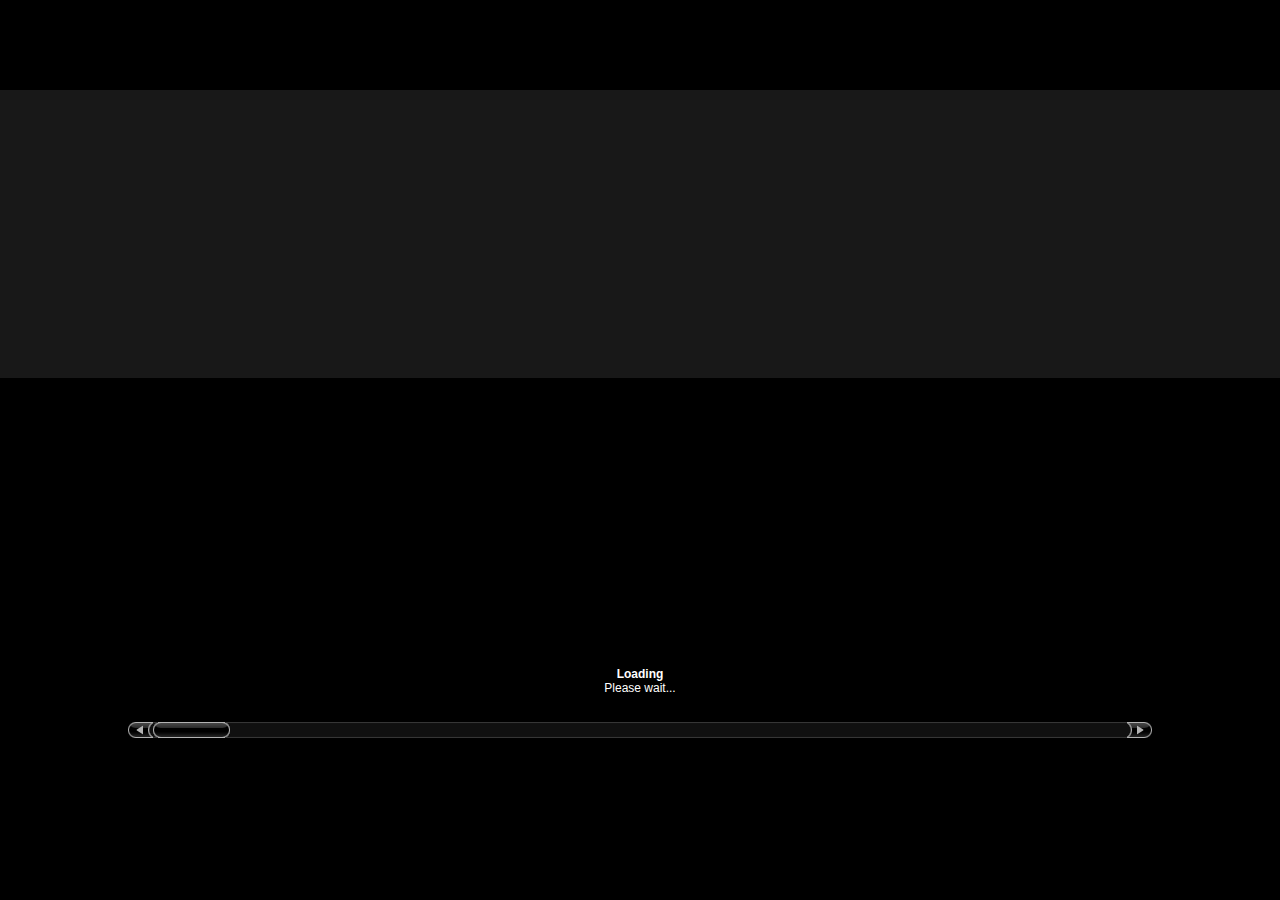
<file: imgsee.html>
<!DOCTYPE html>
<html>
	<head>
		<meta charset="utf-8" />

		<title>景函画程</title>
		<meta http-equiv="imagetoolbar" content="no" />
		<script src="js/vue.min.js" type="text/javascript" charset="utf-8"></script>
		<style type="text/css">
			html {
				overflow: hidden;
			}

			body {
				margin: 0px;
				padding: 0px;
				background: #000;
				width: 100%;
				height: 100%;
			}

			#imageFlow {
				position: absolute;
				width: 100%;
				height: 80%;
				left: 0%;
				top: 10%;
				background: #000;
			}

			#imageFlow .diapo {
				position: absolute;
				left: -2000px;
				cursor: pointer;
				-ms-interpolation-mode: nearest-neighbor;
			}

			#imageFlow .link {
				border: dotted #fff 1px;
				margin-left: -1px;
				margin-bottom: -1px;
			}

			#imageFlow .bank {
				visibility: hidden;
			}

			#imageFlow .top {
				position: absolute;
				width: 100%;
				height: 40%;
				background: #181818;
			}

			#imageFlow .text {
				position: absolute;
				left: 0px;
				width: 100%;
				bottom: 16%;
				text-align: center;
				color: #FFF;
				font-family: sans-serif;
				z-index: 1000;
			}

			#imageFlow .title {
				font-size: 12px;
				font-weight: bold;
			}

			#imageFlow .legend {
				font-size: 12px;
			}

			#imageFlow .scrollbar {
				position: absolute;
				left: 10%;
				bottom: 10%;
				width: 80%;
				height: 16px;
				z-index: 1000;
			}

			#imageFlow .track {
				position: absolute;
				left: 1%;
				width: 98%;
				height: 16px;
				filter: alpha(opacity=30);
				opacity: 0.3;
			}

			#imageFlow .arrow-left {
				position: absolute;
			}

			#imageFlow .arrow-right {
				position: absolute;
				right: 0px;
			}

			#imageFlow .bar {
				position: absolute;
				height: 16px;
				left: 25px;
			}
		</style>

		<script type="text/javascript">



		</script>
	</head>

	<body>
		<div id="imageFlow">
			<div class="top"></div>
			<div class="bank">
				<a v-for="(item,index) in picList" :key="index" :rel="item.path" title="" target="_blank" :href="item.path">{{item.title}}</a>
			</div>

			<div class="text">
				<div class="title">Loading</div>
				<div class="legend">Please wait...</div>
			</div>
			<div class="scrollbar">
				<img class="track" src="images/sb.gif" alt="" />
				<img class="arrow-left" src="images/sl.gif" alt="" />
				<img class="arrow-right" src="images/sr.gif" alt="" />
				<img class="bar" src="images/sc.gif" alt="" />
			</div>
		</div>
		<script>
			new Vue({
				el: '#imageFlow',
				data: {
					w1: [
						
						{
							path: 'images/w1-c3-002.jpg',
							title: '光大银行'
						},
						{
							path: 'images/w1-c1-001.jpg',
							title: '融创管家App'
						},
						{
							path: 'images/w1-c1-002.jpg',
							title: '融创管家App'
						},
						{
							path: 'images/w1-c1-003.jpg',
							title: '融创归心App'
						},
						{
							path: 'images/w1-c1-004.jpg',
							title: '融创供应商协同平台'
						},
						{
							path: 'images/w1-c2-001.jpg',
							title: '显示屏查询终端'
						},
						{
							path: 'images/w1-c2-002.jpg',
							title: '矿井智能管理平台'
						},
						{
							path: 'images/w1-c2-003.jpg',
							title: '硬件公司网站'
						},
						{
							path: 'images/w1-c2-004.jpg',
							title: '系统架构图'
						},
						{
							path: 'images/w1-c2-005.jpg',
							title: '焦煤集团网站'
						},
						{
							path: 'images/w1-c2-006.jpg',
							title: '系统登录界面'
						},
						{
							path: 'images/w1-c2-007.jpg',
							title: '办公自动化管理系统'
						},
						{
							path: 'images/w1-c2-008.jpg',
							title: '数字化管理平台'
						},
						{
							path: 'images/w1-c2-009.jpg',
							title: '物资供应管理系统'
						},
						{
							path: 'images/w1-c2-010.jpg',
							title: '人员定位系统'
						},
						{
							path: 'images/w1-c2-011.jpg',
							title: '人员定位系统'
						},
						{
							path: 'images/w1-c2-012.jpg',
							title: '矿井智能管理平台'
						},
						{
							path: 'images/w1-c2-013.jpg',
							title: '矿井智能管理平台'
						},
						{
							path: 'images/w1-c2-014.jpg',
							title: '安全监测系统'
						},
						{
							path: 'images/w1-c2-015.jpg',
							title: '数字管理平台'
						},
						{
							path: 'images/w1-c2-016.jpg',
							title: '考勤定位系统'
						},
						{
							path: 'images/w1-c2-017.jpg',
							title: '生产调度系统'
						},
						{
							path: 'images/w1-c2-018.jpg',
							title: '安全监测联网'
						},
						{
							path: 'images/w1-c2-019.jpg',
							title: '综合管理系统'
						},
						{
							path: 'images/w1-c2-020.jpg',
							title: '感知平台'
						},
						{
							path: 'images/w1-c2-021.jpg',
							title: '远程管理系统'
						},
						{
							path: 'images/w1-c2-022.jpg',
							title: '贺卡·邀请函·内刊·登录'
						},
						{
							path: 'images/w1-c3-001.jpg',
							title: '贷款融资'
						},
						{
							path: 'images/w1-c5-001.jpg',
							title: '电商网站'
						},
						{
							path: 'images/w1-c6-001.jpg',
							title: '地质大学实验室考试系统'
						},
						{
							path: 'images/w1-c6-002.jpg',
							title: '安顺党建平台'
						},

					],
					w2: [{
							path: 'images/w2-c1-001.jpg',
							title: '融创服务宣传'
						},
						{
							path: 'images/w2-c1-002.jpg',
							title: '万科电商'
						},
						{
							path: 'images/w2-c1-003.jpg',
							title: '万科协同平台'
						},
						{
							path: 'images/w2-c2-001.jpg',
							title: '富力通宣传册'
						},
						{
							path: 'images/w2-c2-002.jpg',
							title: '富力通展板'
						},
						{
							path: 'images/w2-c2-003.jpg',
							title: '富力通宣传册'
						},
						{
							path: 'images/w2-c2-004.jpg',
							title: '富力通宣传册'
						},
						{
							path: 'images/w2-c2-005.jpg',
							title: '榆林煤业网站'
						},
						{
							path: 'images/w2-c2-006.jpg',
							title: '华亭煤业集团'
						},
						{
							path: 'images/w2-c2-007.jpg',
							title: '富力通软件网站'
						},
						{
							path: 'images/w2-c2-008.jpg',
							title: '国投大同'
						},
						{
							path: 'images/w2-c2-009.jpg',
							title: '华亭煤业'
						},
						{
							path: 'images/w2-c2-010.jpg',
							title: '神话蒙西煤化'
						},
						{
							path: 'images/w2-c2-011.jpg',
							title: '华亭党建'
						},
						{
							path: 'images/w2-c4-001.jpg',
							title: '软件·硬件·宣传'
						},
						{
							path: 'images/w2-c4-002.jpg',
							title: '华煤工会'
						},
						{
							path: 'images/w2-c4-005.jpg',
							title: '网站合集'
						},
						{
							path: 'images/w2-c5-001.jpg',
							title: 'IBM采购'
						},
						{
							path: 'images/w2-c5-002.jpg',
							title: '兴业云·工业云'
						},
						{
							path: 'images/w2-c3-001.jpg',
							title: '数据服务'
						},
						{
							path: 'images/w2-c3-002.jpg',
							title: '应用服务'
						},

					],
					w3: [
						
						{
							path: 'images/w3-c3-002.jpg',
							title: '关联交易监控平台'
						},
						{
							path: 'images/w3-c3-003.jpg',
							title: '客户分析'
						},
						{
							path: 'images/w3-c1-001.jpg',
							title: '融创管理系统'
						},
						{
							path: 'images/w3-c1-002.jpg',
							title: '融创合同履约'
						},
						{
							path: 'images/w3-c1-003.jpg',
							title: '融创系统'
						},
						{
							path: 'images/w3-c1-004.jpg',
							title: '万科供应商平台'
						},
						{
							path: 'images/w3-c2-001.jpg',
							title: '华电国际决策支持系统'
						},
						{
							path: 'images/w3-c2-002.jpg',
							title: '中电投采购系统'
						},
						{
							path: 'images/w3-c2-003.jpg',
							title: '工作管理平台'
						},
						{
							path: 'images/w3-c2-004.jpg',
							title: '安全监测联网'
						},
						{
							path: 'images/w3-c2-005.jpg',
							title: '办公登录'
						},
						{
							path: 'images/w3-c2-006.jpg',
							title: '运销管理'
						},
						{
							path: 'images/w3-c3-001.jpg',
							title: '智达方通界面'
						},
						{
							path: 'images/w3-c4-001.jpg',
							title: '数据可视化'
						},
						{
							path: 'images/w3-c5-001.jpg',
							title: '兴业云·工业云'
						},
						{
							path: 'images/w3-c5-002.jpg',
							title: '华润供应商'
						},
						{
							path: 'images/w3-c5-003.jpg',
							title: '合集'
						},
						{
							path: 'images/w3-c6-001.jpg',
							title: '融创运营看板'
						},
						{
							path: 'images/w3-c6-002.jpg',
							title: '管家中台'
						}
					],
					c1: [{
							path: 'images/w3-c1-001.jpg',
							title: '融创管理系统'
						},
						{
							path: 'images/w3-c1-002.jpg',
							title: '融创合同履约'
						},
						{
							path: 'images/w3-c1-003.jpg',
							title: '融创系统'
						},
						{
							path: 'images/w3-c1-004.jpg',
							title: '万科供应商平台'
						},
						{
							path: 'images/w2-c1-001.jpg',
							title: '融创服务宣传'
						},
						{
							path: 'images/w2-c1-002.jpg',
							title: '万科电商'
						},
						{
							path: 'images/w2-c1-003.jpg',
							title: '万科协同平台'
						},
						{
							path: 'images/w1-c1-001.jpg',
							title: '融创管家App'
						},
						{
							path: 'images/w1-c1-002.jpg',
							title: '融创管家App'
						},
						{
							path: 'images/w1-c1-003.jpg',
							title: '融创归心App'
						},
						{
							path: 'images/w1-c1-004.jpg',
							title: '融创供应商协同平台'
						},
					],
					c2: [{
							path: 'images/w3-c2-001.jpg',
							title: '华电国际决策支持系统'
						},
						{
							path: 'images/w3-c2-002.jpg',
							title: '中电投采购系统'
						},
						{
							path: 'images/w3-c2-003.jpg',
							title: '工作管理平台'
						},
						{
							path: 'images/w3-c2-004.jpg',
							title: '安全监测联网'
						},
						{
							path: 'images/w3-c2-005.jpg',
							title: '办公登录'
						},
						{
							path: 'images/w3-c2-006.jpg',
							title: '运销管理'
						},
						{
							path: 'images/w2-c2-001.jpg',
							title: '富力通宣传册'
						},
						{
							path: 'images/w2-c2-002.jpg',
							title: '富力通展板'
						},
						{
							path: 'images/w2-c2-003.jpg',
							title: '富力通宣传册'
						},
						{
							path: 'images/w2-c2-004.jpg',
							title: '富力通宣传册'
						},
						{
							path: 'images/w2-c2-005.jpg',
							title: '榆林煤业网站'
						},
						{
							path: 'images/w2-c2-006.jpg',
							title: '华亭煤业集团'
						},
						{
							path: 'images/w2-c2-007.jpg',
							title: '富力通软件网站'
						},
						{
							path: 'images/w2-c2-008.jpg',
							title: '国投大同'
						},
						{
							path: 'images/w2-c2-009.jpg',
							title: '华亭煤业'
						},
						{
							path: 'images/w2-c2-010.jpg',
							title: '神话蒙西煤化'
						},
						{
							path: 'images/w2-c2-011.jpg',
							title: '华亭党建'
						},
						{
							path: 'images/w1-c2-001.jpg',
							title: '显示屏查询终端'
						},
						{
							path: 'images/w1-c2-002.jpg',
							title: '矿井智能管理平台'
						},
						{
							path: 'images/w1-c2-003.jpg',
							title: '硬件公司网站'
						},
						{
							path: 'images/w1-c2-004.jpg',
							title: '系统架构图'
						},
						{
							path: 'images/w1-c2-005.jpg',
							title: '焦煤集团网站'
						},
						{
							path: 'images/w1-c2-006.jpg',
							title: '系统登录界面'
						},
						{
							path: 'images/w1-c2-007.jpg',
							title: '办公自动化管理系统'
						},
						{
							path: 'images/w1-c2-008.jpg',
							title: '数字化管理平台'
						},
						{
							path: 'images/w1-c2-009.jpg',
							title: '物资供应管理系统'
						},
						{
							path: 'images/w1-c2-010.jpg',
							title: '人员定位系统'
						},
						{
							path: 'images/w1-c2-011.jpg',
							title: '人员定位系统'
						},
						{
							path: 'images/w1-c2-012.jpg',
							title: '矿井智能管理平台'
						},
						{
							path: 'images/w1-c2-013.jpg',
							title: '矿井智能管理平台'
						},
						{
							path: 'images/w1-c2-014.jpg',
							title: '安全监测系统'
						},
						{
							path: 'images/w1-c2-015.jpg',
							title: '数字管理平台'
						},
						{
							path: 'images/w1-c2-016.jpg',
							title: '考勤定位系统'
						},
						{
							path: 'images/w1-c2-017.jpg',
							title: '生产调度系统'
						},
						{
							path: 'images/w1-c2-018.jpg',
							title: '安全监测联网'
						},
						{
							path: 'images/w1-c2-019.jpg',
							title: '综合管理系统'
						},
						{
							path: 'images/w1-c2-020.jpg',
							title: '感知平台'
						},
						{
							path: 'images/w1-c2-021.jpg',
							title: '远程管理系统'
						},
						{
							path: 'images/w1-c2-022.jpg',
							title: '贺卡·邀请函·内刊·登录'
						},
					],
					c3: [{
							path: 'images/w3-c3-001.jpg',
							title: '智达方通界面'
						},
						{
							path: 'images/w1-c3-001.jpg',
							title: '贷款融资'
						},
						{
							path: 'images/w1-c3-002.jpg',
							title: '光大银行'
						},
						{
							path: 'images/w2-c3-001.jpg',
							title: '数据服务'
						},
						{
							path: 'images/w2-c3-002.jpg',
							title: '应用服务'
						},
						{
							path: 'images/w3-c3-002.jpg',
							title: '关联交易监控平台'
						},
						{
							path: 'images/w3-c3-003.jpg',
							title: '客户分析'
						},
					],
					c4: [{
							path: 'images/w3-c4-001.jpg',
							title: '数据可视化'
						},
						{
							path: 'images/w2-c4-001.jpg',
							title: '软件·硬件·宣传'
						},
						{
							path: 'images/w2-c4-002.jpg',
							title: '华煤工会'
						},
						{
							path: 'images/w2-c4-005.jpg',
							title: '网站合集'
						},
					],
					c5: [{
							path: 'images/w1-c5-001.jpg',
							title: '电商网站'
						},
						{
							path: 'images/w2-c5-001.jpg',
							title: 'IBM采购'
						},
						{
							path: 'images/w2-c5-002.jpg',
							title: '兴业云·工业云'
						},
						{
							path: 'images/w3-c5-001.jpg',
							title: '兴业云·工业云'
						},
						{
							path: 'images/w3-c5-002.jpg',
							title: '华润供应商'
						},
						{
							path: 'images/w3-c5-003.jpg',
							title: '合集'
						},
					],
					c6: [{
							path: 'images/w3-c6-001.jpg',
							title: '融创运营看板'
						},
						{
							path: 'images/w3-c6-002.jpg',
							title: '管家中台'
						},
						{
							path: 'images/w1-c6-001.jpg',
							title: '地质大学实验室考试系统'
						},
						{
							path: 'images/w1-c6-002.jpg',
							title: '安顺党建平台'
						},
					],
					picList:[]

				},
				computed:{
					
				},
				methods: {
					cc(){
						var imf = function() {
							var lf = 0;
							var instances = [];
						
							function getElementsByClass(object, tag, className) {
								var o = object.getElementsByTagName(tag);
								for (var i = 0, n = o.length, ret = []; i < n; i++)
									if (o[i].className == className) ret.push(o[i]);
								if (ret.length == 1) ret = ret[0];
								return ret;
							}
						
							function addEvent(o, e, f) {
								if (window.addEventListener) o.addEventListener(e, f, false);
								else if (window.attachEvent) r = o.attachEvent('on' + e, f);
							}
						
							function createReflexion(cont, img) {
								var flx = false;
								if (document.createElement("canvas").getContext) {
									flx = document.createElement("canvas");
									flx.width = img.width;
									flx.height = img.height;
									var context = flx.getContext("2d");
									context.translate(0, img.height);
									context.scale(1, -1);
									context.drawImage(img, 0, 0, img.width, img.height);
									context.globalCompositeOperation = "destination-out";
									var gradient = context.createLinearGradient(0, 0, 0, img.height * 2);
									gradient.addColorStop(1, "rgba(255, 255, 255, 0)");
									gradient.addColorStop(0, "rgba(255, 255, 255, 1)");
									context.fillStyle = gradient;
									context.fillRect(0, 0, img.width, img.height * 2);
								} else {
									/* ---- DXImageTransform ---- */
									flx = document.createElement('img');
									flx.src = img.src;
									flx.style.filter = 'flipv progid:DXImageTransform.Microsoft.Alpha(' +
										'opacity=50, style=1, finishOpacity=0, startx=0, starty=0, finishx=0, finishy=' +
										(img.height * .25) + ')';
								}
								/* ---- insert Reflexion ---- */
								flx.style.position = 'absolute';
								flx.style.left = '-2000px';
								cont.appendChild(flx);
								return flx;
							}
							/* //////////// ==== ImageFlow Constructor ==== //////////// */
							function ImageFlow(oCont, size, zoom, border) {
								this.diapos = [];
								this.scr = false;
								this.size = size;
								this.zoom = zoom;
								this.bdw = border;
								this.oCont = oCont;
								this.oc = document.getElementById(oCont);
								this.scrollbar = getElementsByClass(this.oc, 'div', 'scrollbar');
								this.text = getElementsByClass(this.oc, 'div', 'text');
								this.title = getElementsByClass(this.text, 'div', 'title');
								this.legend = getElementsByClass(this.text, 'div', 'legend');
								this.bar = getElementsByClass(this.oc, 'img', 'bar');
								this.arL = getElementsByClass(this.oc, 'img', 'arrow-left');
								this.arR = getElementsByClass(this.oc, 'img', 'arrow-right');
								this.bw = this.bar.width;
								this.alw = this.arL.width - 5;
								this.arw = this.arR.width - 5;
								this.bar.parent = this.oc.parent = this;
								this.arL.parent = this.arR.parent = this;
								this.view = this.back = -1;
								this.resize();
								this.oc.onselectstart = function() {
									return false;
								}
								/* ---- create images ---- */
								var img = getElementsByClass(this.oc, 'div', 'bank').getElementsByTagName('a');
								this.NF = img.length;
								for (var i = 0, o; o = img[i]; i++) {
									this.diapos[i] = new Diapo(this, i,
										o.rel,
										o.title || '- ' + i + ' -',
										o.innerHTML || o.rel,
										o.href || '',
										o.target || '_self'
									);
								}
								/* ==== add mouse wheel events ==== */
								if (window.addEventListener)
									this.oc.addEventListener('DOMMouseScroll', function(e) {
										this.parent.scroll(-e.detail);
									}, false);
								else this.oc.onmousewheel = function() {
									this.parent.scroll(event.wheelDelta);
								}
								/* ==== scrollbar drag N drop ==== */
								this.bar.onmousedown = function(e) {
									if (!e) e = window.event;
									var scl = e.screenX - this.offsetLeft;
									var self = this.parent;
									/* ---- move bar ---- */
									this.parent.oc.onmousemove = function(e) {
										if (!e) e = window.event;
										self.bar.style.left = Math.round(Math.min((self.ws - self.arw - self.bw), Math.max(self.alw, e.screenX -
											scl))) + 'px';
										self.view = Math.round(((e.screenX - scl)) / (self.ws - self.alw - self.arw - self.bw) * self.NF);
										if (self.view != self.back) self.calc();
										return false;
									}
									/* ---- release scrollbar ---- */
									this.parent.oc.onmouseup = function(e) {
										self.oc.onmousemove = null;
										return false;
									}
									return false;
								}
								/* ==== right arrow ==== */
								this.arR.onclick = this.arR.ondblclick = function() {
									if (this.parent.view < this.parent.NF - 1)
										this.parent.calc(1);
								}
								/* ==== Left arrow ==== */
								this.arL.onclick = this.arL.ondblclick = function() {
									if (this.parent.view > 0)
										this.parent.calc(-1);
								}
							}
							/* //////////// ==== ImageFlow prototype ==== //////////// */
							ImageFlow.prototype = {
								/* ==== targets ==== */
								calc: function(inc) {
									if (inc) this.view += inc;
									var tw = 0;
									var lw = 0;
									var o = this.diapos[this.view];
									if (o && o.loaded) {
										/* ---- reset ---- */
										var ob = this.diapos[this.back];
										if (ob && ob != o) {
											ob.img.className = 'diapo';
											ob.z1 = 1;
										}
										/* ---- update legend ---- */
										this.title.replaceChild(document.createTextNode(o.title), this.title.firstChild);
										this.legend.replaceChild(document.createTextNode(o.text), this.legend.firstChild);
										/* ---- update hyperlink ---- */
										if (o.url) {
											o.img.className = 'diapo link';
											window.status = 'hyperlink: ' + o.url;
										} else {
											o.img.className = 'diapo';
											window.status = '';
										}
										/* ---- calculate target sizes & positions ---- */
										o.w1 = Math.min(o.iw, this.wh * .5) * o.z1;
										var x0 = o.x1 = (this.wh * .5) - (o.w1 * .5);
										var x = x0 + o.w1 + this.bdw;
										for (var i = this.view + 1, o; o = this.diapos[i]; i++) {
											if (o.loaded) {
												o.x1 = x;
												o.w1 = (this.ht / o.r) * this.size;
												x += o.w1 + this.bdw;
												tw += o.w1 + this.bdw;
											}
										}
										x = x0 - this.bdw;
										for (var i = this.view - 1, o; o = this.diapos[i]; i--) {
											if (o.loaded) {
												o.w1 = (this.ht / o.r) * this.size;
												o.x1 = x - o.w1;
												x -= o.w1 + this.bdw;
												tw += o.w1 + this.bdw;
												lw += o.w1 + this.bdw;
											}
										}
										/* ---- move scrollbar ---- */
										if (!this.scr && tw) {
											var r = (this.ws - this.alw - this.arw - this.bw) / tw;
											this.bar.style.left = Math.round(this.alw + lw * r) + 'px';
										}
										/* ---- save preview view ---- */
										this.back = this.view;
									}
								},
								/* ==== mousewheel scrolling ==== */
								scroll: function(sc) {
									if (sc < 0) {
										if (this.view < this.NF - 1) this.calc(1);
									} else {
										if (this.view > 0) this.calc(-1);
									}
								},
								/* ==== resize  ==== */
								resize: function() {
									this.wh = this.oc.clientWidth;
									this.ht = this.oc.clientHeight;
									this.ws = this.scrollbar.offsetWidth;
									this.calc();
									this.run(true);
								},
								/* ==== move all images  ==== */
								run: function(res) {
									var i = this.NF;
									while (i--) this.diapos[i].move(res);
								}
							}
							/* //////////// ==== Diapo Constructor ==== //////////// */
							Diapo = function(parent, N, src, title, text, url, target) {
								this.parent = parent;
								this.loaded = false;
								this.title = title;
								this.text = text;
								this.url = url;
								this.target = target;
								this.N = N;
								this.img = document.createElement('img');
								this.img.src = src;
								this.img.parent = this;
								this.img.className = 'diapo';
								this.x0 = this.parent.oc.clientWidth;
								this.x1 = this.x0;
								this.w0 = 0;
								this.w1 = 0;
								this.z1 = 1;
								this.img.parent = this;
								this.img.onclick = function() {
									this.parent.click();
								}
								this.parent.oc.appendChild(this.img);
								/* ---- display external link ---- */
								if (url) {
									this.img.onmouseover = function() {
										this.className = 'diapo link';
									}
									this.img.onmouseout = function() {
										this.className = 'diapo';
									}
								}
							}
							/* //////////// ==== Diapo prototype ==== //////////// */
							Diapo.prototype = {
								/* ==== HTML rendering ==== */
								move: function(res) {
									if (this.loaded) {
										var sx = this.x1 - this.x0;
										var sw = this.w1 - this.w0;
										if (Math.abs(sx) > 2 || Math.abs(sw) > 2 || res) {
											/* ---- paint only when moving ---- */
											this.x0 += sx * .1;
											this.w0 += sw * .1;
											if (this.x0 < this.parent.wh && this.x0 + this.w0 > 0) {
												/* ---- paint only visible images ---- */
												this.visible = true;
												var o = this.img.style;
												var h = this.w0 * this.r;
												/* ---- diapo ---- */
												o.left = Math.round(this.x0) + 'px';
												o.bottom = Math.floor(this.parent.ht * .25) + 'px';
												o.width = Math.round(this.w0) + 'px';
												o.height = Math.round(h) + 'px';
												/* ---- reflexion ---- */
												if (this.flx) {
													var o = this.flx.style;
													o.left = Math.round(this.x0) + 'px';
													o.top = Math.ceil(this.parent.ht * .75 + 1) + 'px';
													o.width = Math.round(this.w0) + 'px';
													o.height = Math.round(h) + 'px';
												}
											} else {
												/* ---- disable invisible images ---- */
												if (this.visible) {
													this.visible = false;
													this.img.style.width = '0px';
													if (this.flx) this.flx.style.width = '0px';
												}
											}
										}
									} else {
										/* ==== image onload ==== */
										if (this.img.complete && this.img.width) {
											/* ---- get size image ---- */
											this.iw = this.img.width;
											this.ih = this.img.height;
											this.r = this.ih / this.iw;
											this.loaded = true;
											/* ---- create reflexion ---- */
											this.flx = createReflexion(this.parent.oc, this.img);
											if (this.parent.view < 0) this.parent.view = this.N;
											this.parent.calc();
										}
									}
								},
								/* ==== diapo onclick ==== */
								click: function() {
									if (this.parent.view == this.N) {
										/* ---- click on zoomed diapo ---- */
										if (this.url) {
											/* ---- open hyperlink ---- */
											window.open(this.url, this.target);
										} else {
											/* ---- zoom in/out ---- */
											this.z1 = this.z1 == 1 ? this.parent.zoom : 1;
											this.parent.calc();
										}
									} else {
										/* ---- select diapo ---- */
										this.parent.view = this.N;
										this.parent.calc();
									}
									return false;
								}
							}
							/* //////////// ==== public methods ==== //////////// */
							return {
								/* ==== initialize script ==== */
								create: function(div, size, zoom, border) {
									/* ---- instanciate imageFlow ---- */
									var load = function() {
										var loaded = false;
										var i = instances.length;
										while (i--)
											if (instances[i].oCont == div) loaded = true;
										if (!loaded) {
											/* ---- push new imageFlow instance ---- */
											instances.push(
												new ImageFlow(div, size, zoom, border)
											);
											/* ---- init script (once) ---- */
											if (!imf.initialized) {
												imf.initialized = true;
												/* ---- window resize event ---- */
												addEvent(window, 'resize', function() {
													var i = instances.length;
													while (i--) instances[i].resize();
												});
												/* ---- stop drag N drop ---- */
												addEvent(document.getElementById(div), 'mouseout', function(e) {
													if (!e) e = window.event;
													var tg = e.relatedTarget || e.toElement;
													if (tg && tg.tagName == 'HTML') {
														var i = instances.length;
														while (i--) instances[i].oc.onmousemove = null;
													}
													return false;
												});
												/* ---- set interval loop ---- */
												setInterval(function() {
													var i = instances.length;
													while (i--) instances[i].run();
												}, 16);
											}
										}
									}
									/* ---- window onload event ---- */
									addEvent(window, 'load', function() {
										load();
									});
								}
							}
						}();
						
						/* ==== create imageFlow ==== */
						//          div ID    , size, zoom, border
						imf.create("imageFlow", 0.15, 1.5, 10);
					}
				},
				mounted() {
					this.picList = [];
					let flag = window.location.href.substring(window.location.href.indexOf('?p=')+3);
					
					this.picList = this[flag];
					this.cc();
				},
			})
		</script>
	</body>
</html>
</file>
